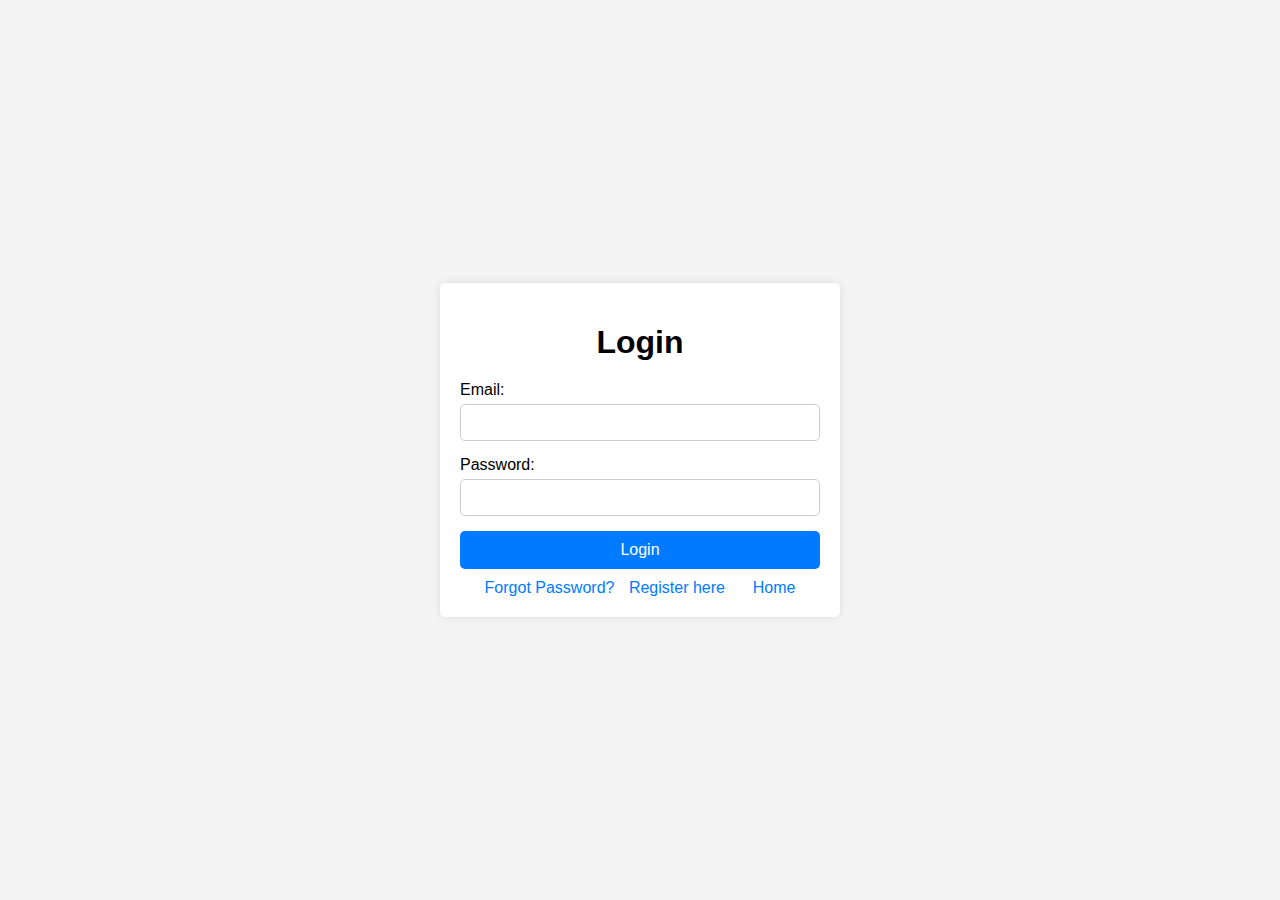
<file: login.html>
<!DOCTYPE html>
<html lang="en">
<head>
    <meta charset="UTF-8">
    <meta name="viewport" content="width=device-width, initial-scale=1.0">
    <meta name="description" content="Login page for the portfolio website.">
    <link rel="stylesheet" href="styles.css">
    <title>Login</title>
</head>
<body>
    <div class="container">
        <h1>Login</h1>
        <form action="/login" method="post">
            <div class="input-group">
                <label for="email">Email:</label>
                <input type="email" id="email" name="email" required>
            </div>
            <div class="input-group">
                <label for="password">Password:</label>
                <input type="password" id="password" name="password" required>
            </div>
            <button type="submit">Login</button>
        </form>
        <div class="links">
            <a href="/forgot-password">Forgot Password?</a>
            <a href="register.html">Register here</a> &nbsp;&nbsp; 
            <a href="index.html">Home</a>
        </div>
    </div>
</body>
</html>
</file>
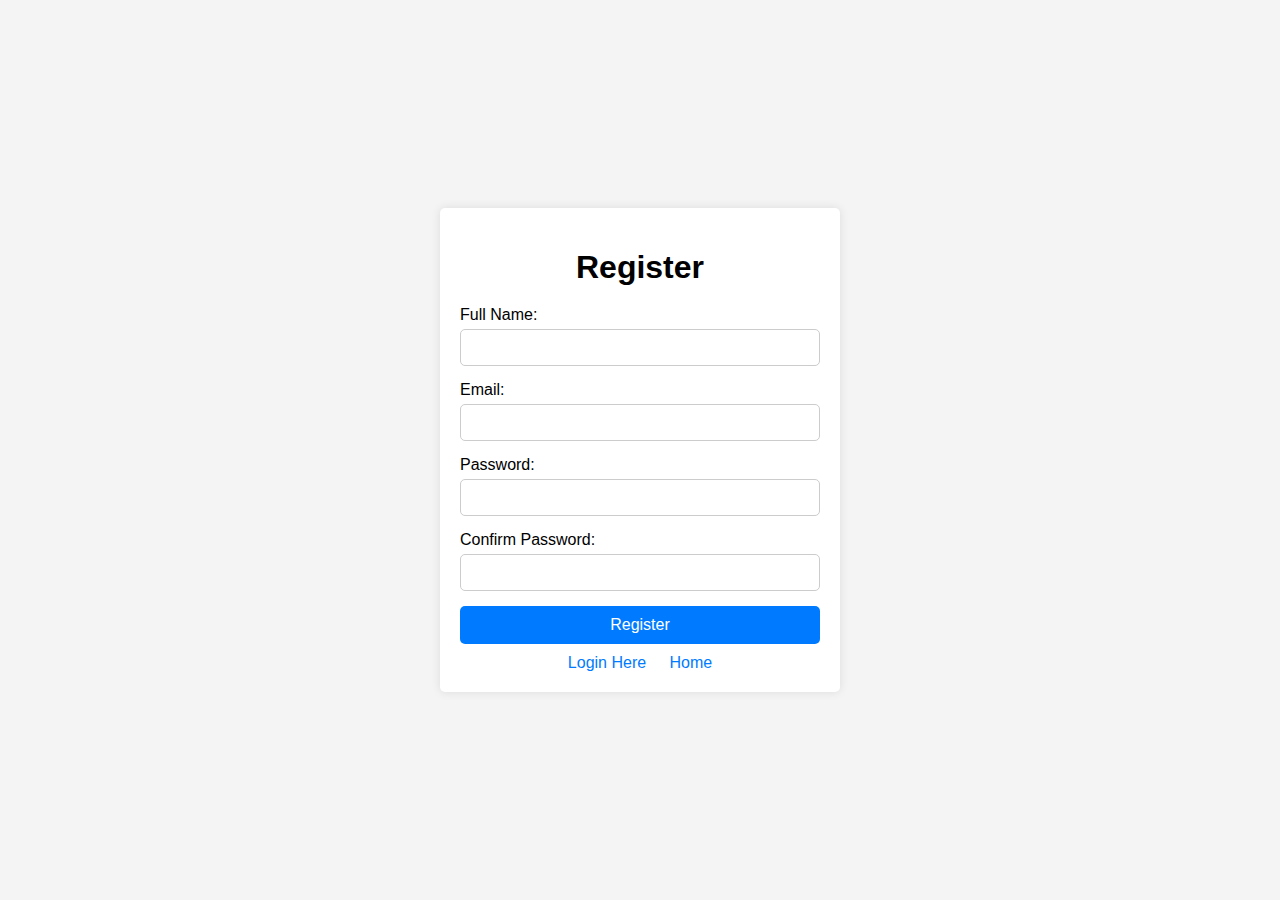
<file: register.html>
<!DOCTYPE html>
<html lang="en">
<head>
    <meta charset="UTF-8">
    <meta name="viewport" content="width=device-width, initial-scale=1.0">
    <meta name="description" content="Registration page for the portfolio website.">
    <link rel="stylesheet" href="styles.css">
    <title>Register</title>
</head>
<body>
    <div class="container">
        <h1>Register</h1>
        <form action="/register" method="post">
            <div class="input-group">
                <label for="fullname">Full Name:</label>
                <input type="text" id="fullname" name="fullname" required>
            </div>
            <div class="input-group">
                <label for="email">Email:</label>
                <input type="email" id="email" name="email" required>
            </div>
            <div class="input-group">
                <label for="password">Password:</label>
                <input type="password" id="password" name="password" required>
            </div>
            <div class="input-group">
                <label for="confirm-password">Confirm Password:</label>
                <input type="password" id="confirm-password" name="confirm-password" required>
            </div>
            <button type="submit">Register</button>
        </form>
        <div class="links">
            <a href="login.html">Login Here</a>&nbsp;&nbsp;
            <a href="index.html">Home</a>
        </div>
    </div>
</body>
</html>
</file>
<file: styles.css>
/* style.css */

/* Global Styles */
body {
    font-family: Arial, sans-serif;
    margin: 0;
    padding: 0;
    background-color: #f4f4f4;
    display: flex;
    justify-content: center;
    align-items: center;
    height: 100vh;
}

.container {
    background: #fff;
    padding: 20px;
    border-radius: 5px;
    box-shadow: 0 0 10px rgba(0, 0, 0, 0.1);
    max-width: 400px;
    width: 100%;
    box-sizing: border-box;
}

h1 {
    text-align: center;
    margin-bottom: 20px;
}

.input-group {
    margin-bottom: 15px;
}

.input-group label {
    display: block;
    margin-bottom: 5px;
}

.input-group input {
    width: 100%;
    padding: 10px;
    box-sizing: border-box;
    border: 1px solid #ccc;
    border-radius: 5px;
}

button {
    width: 100%;
    padding: 10px;
    background-color: #007BFF;
    border: none;
    border-radius: 5px;
    color: #fff;
    font-size: 16px;
    cursor: pointer;
}

button:hover {
    background-color: #0056b3;
}

.links {
    text-align: center;
    margin-top: 10px;
}

.links a {
    color: #007BFF;
    text-decoration: none;
    margin: 0 5px;
}

.links a:hover {
    text-decoration: underline;
}
</file>
